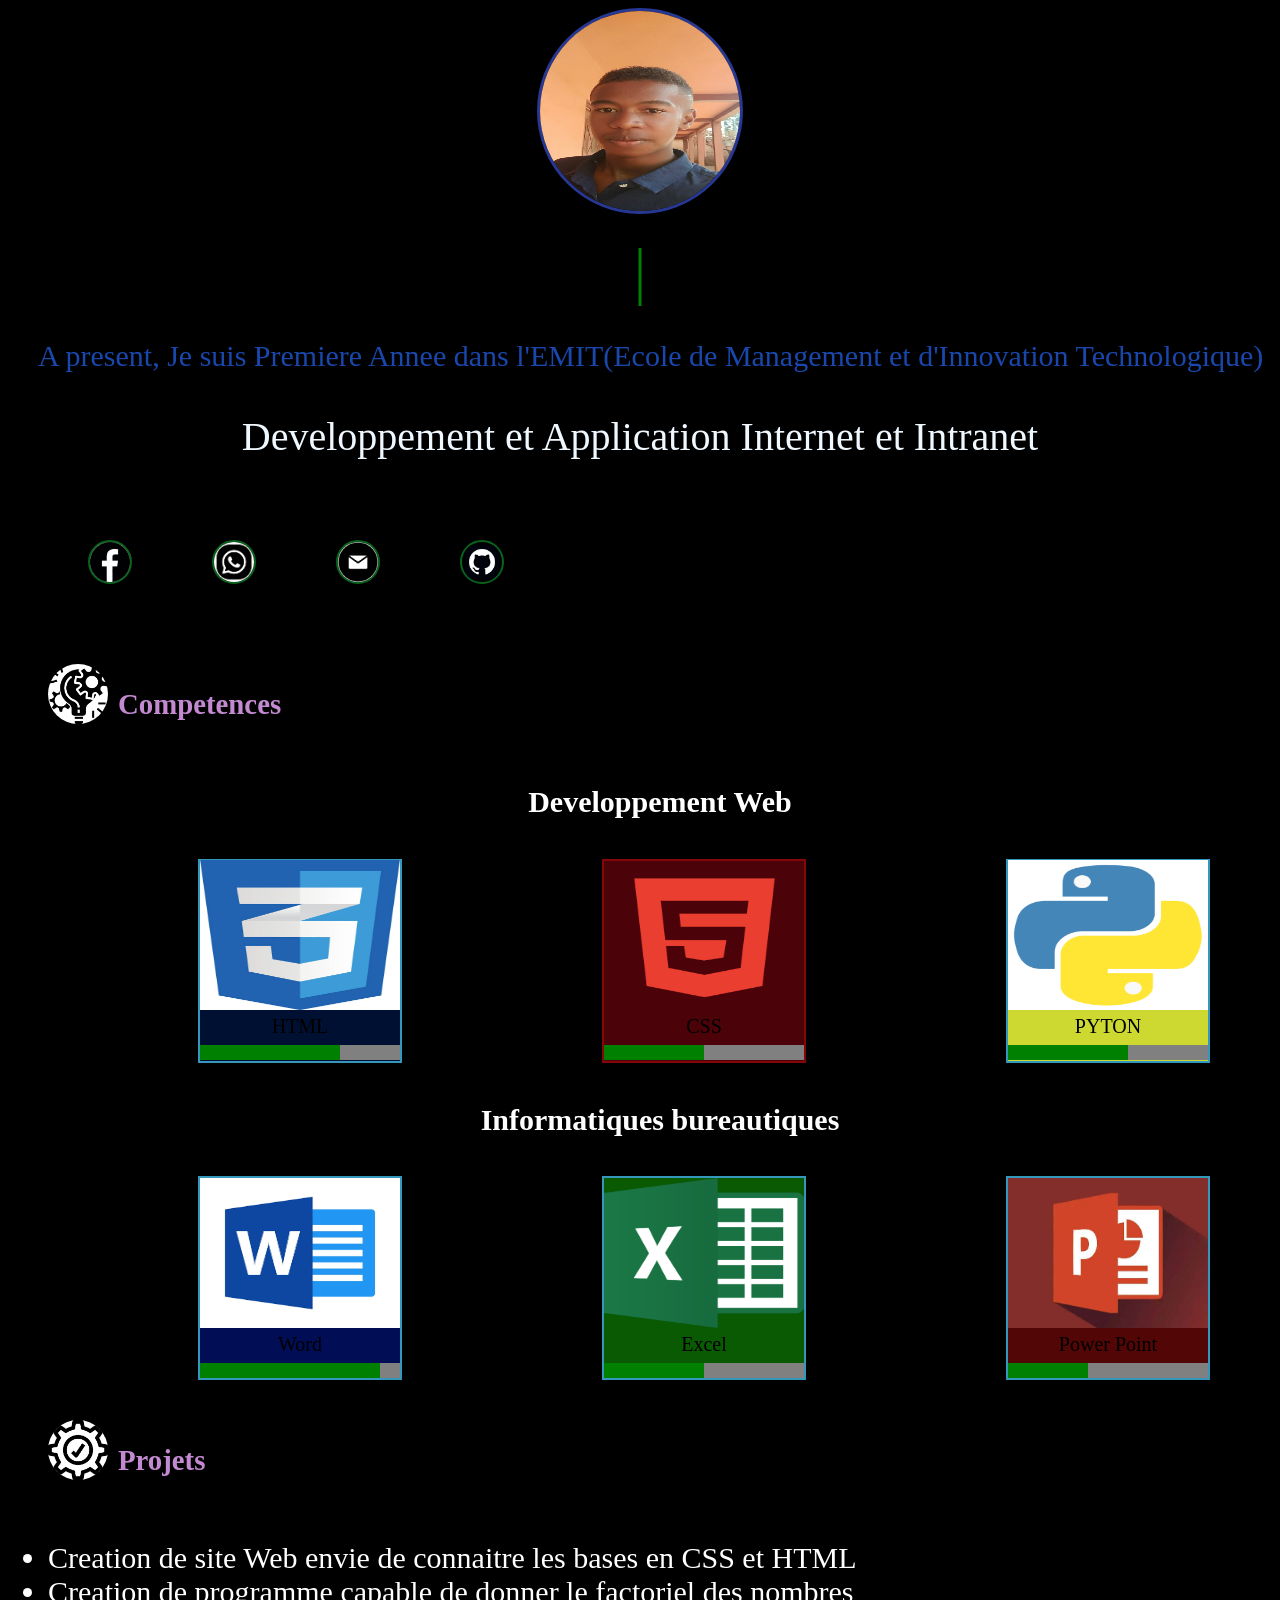
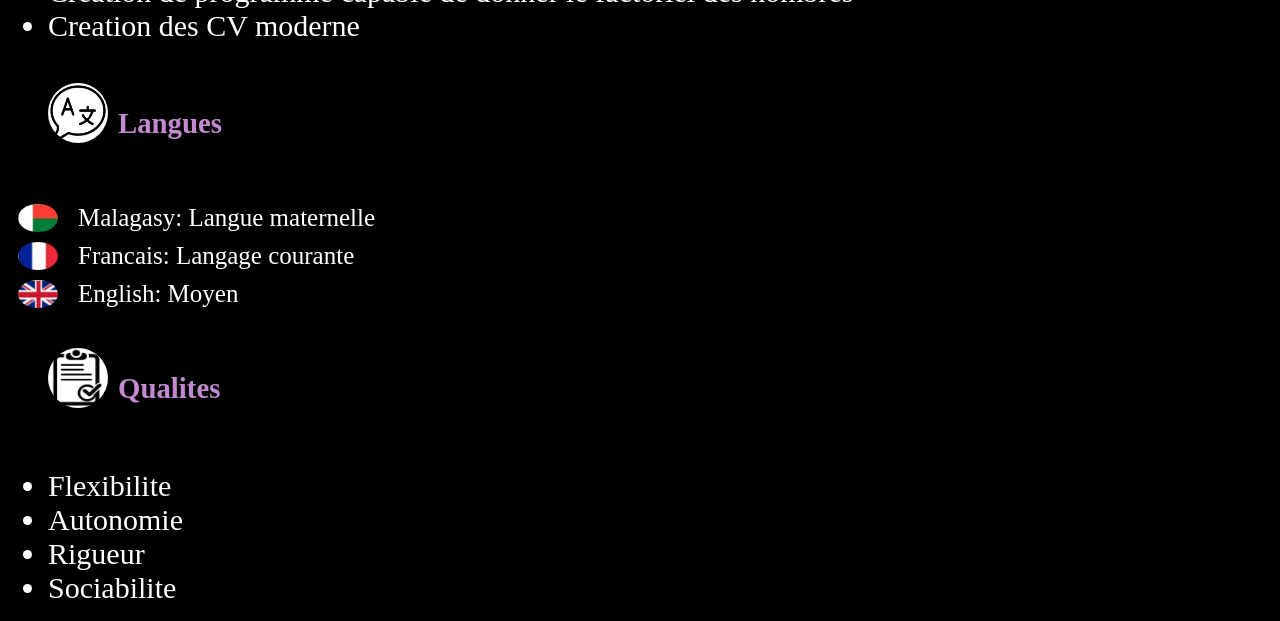
<file: index.html>
<!DOCTYPE html>
<html>
  <head>
    <meta charset="UTF-8"/>
    <title>portfolio</title>
    <link rel="stylesheet" href="style.css"/>
  </head>
  <body>
    <div class="boite1">
      <img class="boite" src="ainaharizo.jpg" height="200px" width="200px"/><div class="anarana"><h1>AINAHARIZO Mathias Carthy</h1></div>
    </div>
    <div class="presentation">
      A present, Je suis Premiere Annee  dans l'EMIT(Ecole de Management et d'Innovation Technologique)
    </div>
     <div class="dazi">Developpement et Application Internet et Intranet</div>
      
      
    
    <div class="contact">
      
      <ul>
        <div class="liste">
          <li class="sary"><div class="fb"><a href="https://www.facebook.com/profile.php?id=61571945383971"><img class="Facebook" src="fb.png" height="40px" width="40px"></a></div> </li>
          <li class="sary"><div class="what"><a href=""><img class="wh" src="what.jpg"height="40px" width="40px"></a></div></li>
          <li class="sary"><div class="mail"><a href=""><img class="mai" src="mail.png" heigth="40px" width="40px"></a></div></li>
          <li class="sary"><div class="guit"><a href=""><img class="github" src="guit.png" height="40px" width="40px"></a></div></li>
        </div>
      </ul>
    </div>
    

    <div class="competence">
      <img  class="comp" src="competence.png" height="60px" width="60px"><h2>Competences</h2>
    </div>

    <ul>
      <h4 class="dev">Developpement Web</h4>
      <div class="box">
      <div class="html"><li><img src="html.jpeg" height="150" width="200px">HTML<br><progress value="70" max="100">70%</progress></li></div>
      <div class="css"><li><img src="css.png" height="150" width="200px">CSS<br><progress value="50" max="100">50%</progress></li></div>
      <div class="PYTON"><li><img src="pyton.png" height="150" width="200px">PYTON<br><progress value="60" max="100">60%</progress></li></div>
      </div>
      <h4 class="inf">Informatiques bureautiques</h4>
      <div class="boxe">
      <div class="word"><li><img src="Word.png" height="150" width="200px">Word<br><progress value="90" max="100">90%</progress></li></div>
      <div class="Excel"><li><img src="exel.png" height="150" width="200px">Excel<br><progress value="50" max="100">50%</progress></li></div>
      <div class="Power"><li><img src="power.jpeg" height="150" width="200px">Power Point<br><progress value="40" max="100">40%</progress></li></div>
      </div>
    
    </ul>

    <div class="projet">
      <img class="pro" src="projet.png" height="60px" width="60px"><h2>Projets</h2>
    </div>
    <ul>
      
        <li class="grey">Creation de site Web envie de connaitre les bases en CSS et HTML</li>
        <li class="grey">Creation de programme capable de donner le factoriel des nombres</li>
        <li class="grey">Creation des CV moderne</li>
      
    </ul>
   
    <div class="langue">
      <img class="lang" src="langue.png" height="60px" width="60px"><h2>langues</h2>
      
    </div>
    <div class="lan" >
    <div class="malagasy"><img class="mlg" src="mlg.jpg" heigth="40px" width="40px"><div class="gasy" >Malagasy: Langue maternelle</div></div>
    <div class="francais"><img class="frc" src="frc.jpg" heigth="40px" width="40px"><div class="frantsay">Francais: Langage courante</div></div>
    <div class="english"><img class="eng" src="eng.jpg" heigth="40px" width="40px"><div class="ang">English: Moyen</div></div>
    </div>
    <div class="qualite">
    <img class="qual" src="qualite.png" height="60px" width="60px"><h2>Qualites</h2>
    </div>
    <ul>
      <li class="Q">Flexibilite</li>
      <li class="Q">Autonomie</li>
      <li class="Q">Rigueur</li>
      <li class="Q">Sociabilite</li>
    </ul>
    
    
    </body>

</html>
</file>
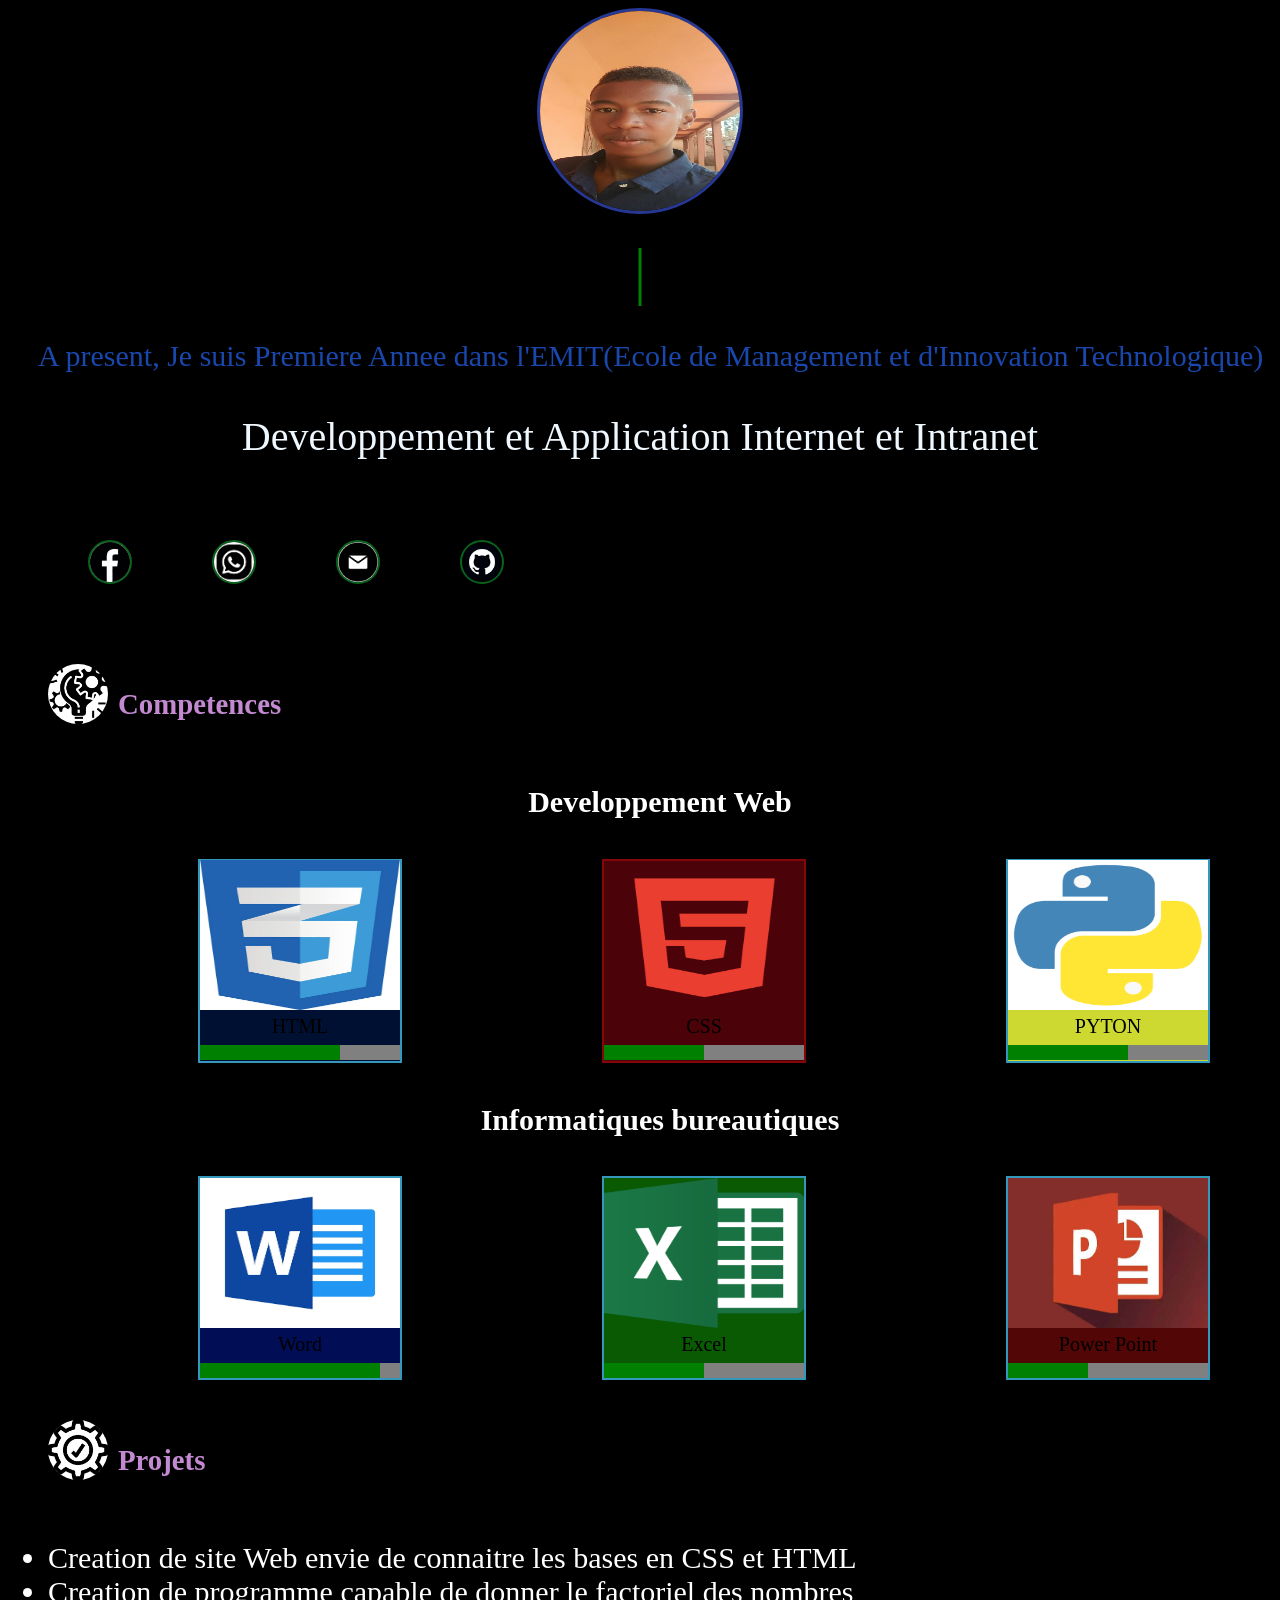
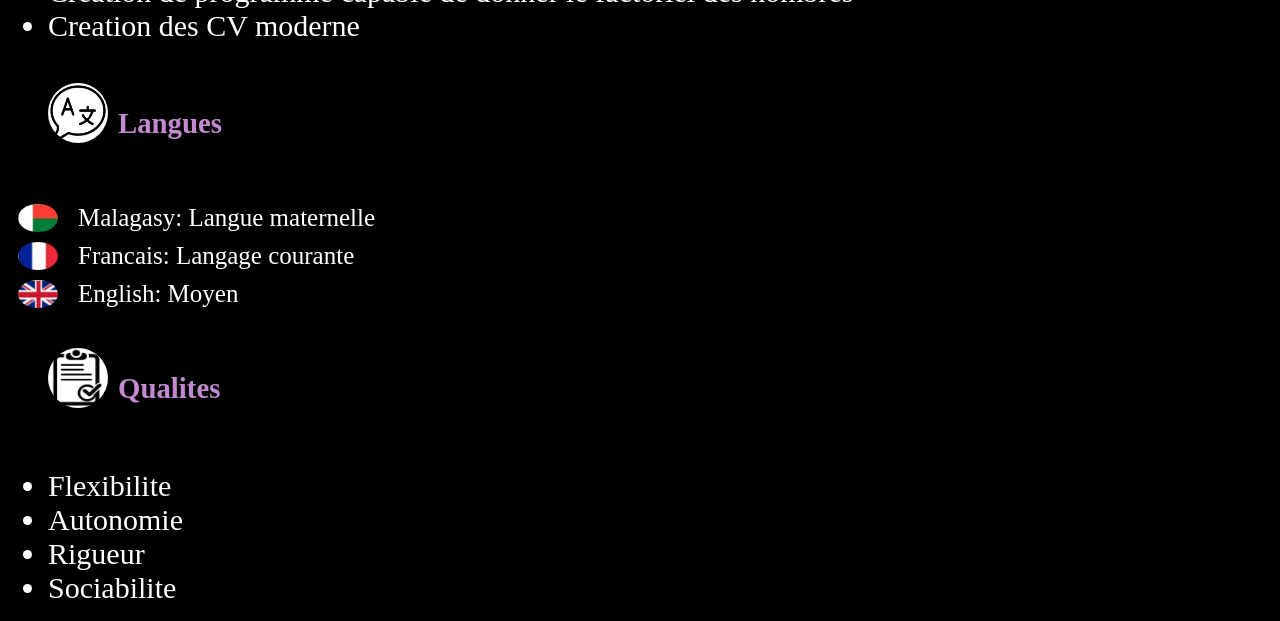
<file: Untitled-1.html>
<!DOCTYPE html>
<html>
  <head>
    <meta charset="UTF-8"/>
    <title>portfolio</title>
    <link rel="stylesheet" href="style.css"/>
  </head>
  <body>
    <div class="boite1">
      <img class="boite" src="ainaharizo.jpg" height="200px" width="200px"/><div class="anarana"><h1>AINAHARIZO Mathias Carthy</h1></div>
    </div>
    <div class="presentation">
      A present, Je suis Premiere Annee  dans l'EMIT(Ecole de Management et d'Innovation Technologique)
    </div>
     <div class="dazi">Developpement et Application Internet et Intranet</div>
      
      
    
    <div class="contact">
      
      <ul>
        <div class="liste">
          <li class="sary"><div class="fb"><a href="www.facebook.com"><img class="Facebook" src="fb.png" height="40px" width="40px"></a></div> </li>
          <li class="sary"><div class="what"><a href=""><img class="wh" src="what.jpg"height="40px" width="40px"></a></div></li>
          <li class="sary"><div class="mail"><a href=""><img class="mai" src="mail.png" heigth="40px" width="40px"></a></div></li>
          <li class="sary"><div class="guit"><a href=""><img class="github" src="guit.png" height="40px" width="40px"></a></div></li>
        </div>
      </ul>
    </div>
    

    <div class="competence">
      <img  class="comp" src="competence.png" height="60px" width="60px"><h2>Competences</h2>
    </div>

    <ul>
      <h4 class="dev">Developpement Web</h4>
      <div class="box">
      <div class="html"><li><img src="html.jpeg" height="150" width="200px">HTML<br><progress value="70" max="100">70%</progress></li></div>
      <div class="css"><li><img src="css.png" height="150" width="200px">CSS<br><progress value="50" max="100">50%</progress></li></div>
      <div class="PYTON"><li><img src="pyton.png" height="150" width="200px">PYTON<br><progress value="60" max="100">60%</progress></li></div>
      </div>
      <h4 class="inf">Informatiques bureautiques</h4>
      <div class="boxe">
      <div class="word"><li><img src="Word.png" height="150" width="200px">Word<br><progress value="90" max="100">90%</progress></li></div>
      <div class="Excel"><li><img src="exel.png" height="150" width="200px">Excel<br><progress value="50" max="100">50%</progress></li></div>
      <div class="Power"><li><img src="power.jpeg" height="150" width="200px">Power Point<br><progress value="40" max="100">40%</progress></li></div>
      </div>
    
    </ul>

    <div class="projet">
      <img class="pro" src="projet.png" height="60px" width="60px"><h2>Projets</h2>
    </div>
    <ul>
      
        <li class="grey">Creation de site Web envie de connaitre les bases en CSS et HTML</li>
        <li class="grey">Creation de programme capable de donner le factoriel des nombres</li>
        <li class="grey">Creation des CV moderne</li>
      
    </ul>
   
    <div class="langue">
      <img class="lang" src="langue.png" height="60px" width="60px"><h2>langues</h2>
      
    </div>
    <div class="lan" >
    <div class="malagasy"><img class="mlg" src="mlg.jpg" heigth="40px" width="40px"><div class="gasy" >Malagasy: Langue maternelle</div></div>
    <div class="francais"><img class="frc" src="frc.jpg" heigth="40px" width="40px"><div class="frantsay">Francais: Langage courante</div></div>
    <div class="english"><img class="eng" src="eng.jpg" heigth="40px" width="40px"><div class="ang">English: Moyen</div></div>
    </div>
    <div class="qualite">
    <img class="qual" src="qualite.png" height="60px" width="60px"><h2>Qualites</h2>
    </div>
    <ul>
      <li class="Q">Flexibilite</li>
      <li class="Q">Autonomie</li>
      <li class="Q">Rigueur</li>
      <li class="Q">Sociabilite</li>
    </ul>
    
    
    </body>
</html>
</file>
<file: style.css>
body{
    background-color: rgb(0, 0, 0);
    min-height: 100%;
    background-repeat: no-repeat;
    background-size: cover;
    background-position: center;
}

.boite{

    display: flex;
    border-radius: 50%;
    margin:auto;
    border: 3px solid rgb(39, 55, 148);
    opacity: 0;
    transform: translateY(-50px);
    animation: Fadeup 5s forwards; 

}
@keyframes Fadeup {
    to{
        opacity: 1;
         transform: translateX(0);
    }
}


h1{
    font-family: cursive;
    color:rgb(20, 224, 13);
    text-align: center;
    font-size: 50px;
    text-shadow: 10px 20px 50px rgb(174, 238, 149);
    font-style: italic;
    left: 50%;
    transform: translateX(-50%);
    position: relative;
    left: 50%;
    font-weight: bold;
    background:linear-gradient(90 deg,rgb(20, 224, 13));
    width: 0ch;
    overflow: hidden;
    white-space: nowrap;
    border-right: 3px solid green;
    animation: 
    ecrire 8s steps(26) infinite,
    clignote 0,7s infinite ;
   
}
@keyframes ecrire {
    0% {width: 0ch;}
    50%{width: 26ch;}
    100%{width: 0ch;}    
}
.presentation{
    color: rgb(25, 71, 172);
    font-size: 30px;
    margin-left: 30px;
    font-family: unset;
    opacity: 0;
    transform: translateX(100px);
    animation: lire 3s forwards;
}
@keyframes lire {
    to{
        opacity: 1;
        transform: translateX(0);
    }
}
.dazi{
    color:aliceblue;
    margin: 40px;
    font-size: 40px;
    text-align: center;
    font-family: serif;
    opacity: p;
    transform: translateX(-100px);
    animation: lire 3s forwards;
}
.liste{
    color: rgba(1, 5, 10, 0.062);
    display: flex;
    opacity: 0;
    transform: translateX(200px);
    animation: parler 6s forwards;
   
}
.liste:nth-child(1){
    animation-delay: 1.5s;
}
.liste:nth-child(2){
    animation-delay: 3s;
}
.liste:nth-child(3){
    animation-delay: 4.5s;
}
.liste:nth-child(4){
    animation-delay: 5.5s;
}
@keyframes parler {
    to{
        opacity: 1;
        transform: translateX(0);
    }
    
}
.competence{
     color: rgb(195, 138, 209);
    font-size: larger;
    font-family: Georgia, 'Times New Roman', Times, serif;
    text-transform: capitalize;
    margin: 40px;
    display: flex;
    opacity: 0;
    transform: translateY(100px);
    animation: test 10s forwards;
   
}
@keyframes test {
    to{
        opacity: 1;
        transform: translateY(0);
    }
    
}
.sary{
     background-color: rgb(0, 0, 0) ;
    margin: 40px;
    border-radius: 50%;
    font-size: 20px;
    height:40px;
    width:40px;
    display: flex;
    border: 2px solid rgb(8, 100, 28);
    transition: 0,5s;
    animation: clignoter 1s infinite;
}
.sary:hover{
    background-color: rgb(0, 0, 0);
    box-shadow: 0px 0px 20px rgb(0, 255, 0);

    
}
.dev{
    opacity: 0;
    transform: translateZ(1000px);
    animation: ecr 10s forwards;

}
@keyframes ecr {
    to{
        opacity: 1;
        transform: translateZ(0);
    }
    
}
.comp{
    border-radius: 50%;
}

.box{
   display: flex;
   

}

    


.html{
    width: 200px;
    height: 200px;
    background-color: rgb(0, 16, 51);
    border: 2px solid #3498bd;
    display: flex;
    flex-direction: column;
    justify-content: center;
    align-items: center;
    text-align: center;
    gap: 10px;
    margin-left: 150px;
    font-size: 20px;
    opacity: 0;
    transform: translateX(-1000px);
    animation: ht 15s forwards;
    
}
@keyframes ht {
    to{
        opacity: 1;
        transform: translateX(0);
    }
    
}
.html:hover{
    background-color: rgb(255, 255, 255);
    box-shadow: 0px 0px 20px rgb(255, 0, 0);

}



    
    

.PYTON{
    width: 200px;
    height: 200px;
    background-color: rgb(205, 216, 49);
    border: 2px solid #3498bd;
    display: flex;
    flex-direction: column;
    justify-content: center;
    align-items: center;
    text-align: center;
    gap: 10px;
    margin-left: 200px;
    font-size: 20px;
        opacity: 0;
    transform: translateX(1000px);
    animation: py 15s forwards;
    
}
@keyframes py {
    to{
        opacity: 1;
        transform: translateX(0);
    }
    
}
.PYTON:hover{
     background-color: rgb(255, 254, 254);
    box-shadow: 0px 0px 20px rgb(255, 0, 0);

}


.Excel{
     width: 200px;
    height: 200px;
    background-color: rgb(10, 90, 3);
    border: 2px solid #3498bd;
    display: flex;
    flex-direction: column;
    justify-content: center;
    align-items: center;
    text-align: center;
    gap: 10px;
   margin-left: 200px;
    font-size: 20px;
        opacity: 0;
    transform: translateZ(-1000px);
    animation: ex 15s forwards;
    
}
@keyframes ex {
    to{
        opacity: 1;
        transform: translateZ(0);
    }
}
.Excel:hover{
     background-color: rgb(255, 255, 255);
    box-shadow: 0px 0px 20px rgb(255, 0, 0);

}

.word{
     width: 200px;
    height: 200px;
    background-color: rgb(1, 14, 85);
    border: 2px solid #3498bd;
    display: flex;
    flex-direction: column;
    justify-content: center;
    align-items: center;
    text-align: center;
    gap: 10px;
    margin-left: 150px;
    font-size: 20px;
        opacity: 0;
    transform: translateX(-1000px);
    animation: wd 15s forwards;
    
}
@keyframes wd {
    to{
        opacity: 1;
        transform: translateX(0);
    }

}
.word:hover{
     background-color: rgb(255, 255, 255);
    box-shadow: 0px 0px 20px rgb(0, 255, 0);

}
.Power{
     width: 200px;
    height: 200px;
    background-color: rgb(82, 6, 6);
    border: 2px solid #3498bd;
    display: flex;
    flex-direction: column;
    justify-content: center;
    align-items: center;
    text-align: center;
    gap: 10px;
    margin-left: 200px;
    font-size: 20px;
        opacity: 0;
    transform: translateX(1000px);
    animation: pw 15s forwards;
    
}
@keyframes pw {
    to{
        opacity: 1;
        transform: translateX(0);
    }
    
}
.Power:hover{
     background-color: rgb(255, 255, 255);
    box-shadow: 0px 0px 20px rgb(0, 255, 0);
}

.css{
      width: 200px;
    height: 200px;
    background-color: rgb(75, 3, 9);
    border: 2px solid #850606;
    display: flex;
    flex-direction: column;
    justify-content: center;
    align-items: center;
    text-align: center;
    gap: 10px;
   margin-left: 200px;
    font-size: 20px;
        opacity: 0;
    transform: translateZ(1000px);
    animation: cs 15s forwards;
    
}
@keyframes cs {
    to{
        opacity: 1;
        transform: translateZ(0);
    }
    
   
}
.css:hover{
     background-color: rgb(255, 255, 255);
    box-shadow: 0px 0px 20px rgb(0, 255, 0);
}
.inf{
    opacity: 0;
    transform: translateZ(1000px);
    animation: ecr 10s forwards;
 
}
.boxe{
    display: flex;
}

progress{
    width: 200px;
    height: 15px;
    border-radius: 10%;
    color:rgb(8, 77, 8)
    
}
h4{
    color: rgb(255, 255, 255);
    font-family: Cambria, Cochin, Georgia, Times, 'Times New Roman', serif;
    text-align: center;
    font-size:30px ;
}

.box1{
    color:antiquewhite;
    display: flex;
}


.Facebook{
    border-radius: 50%;
}

.mai{
    border-radius: 50%;
}

.wh{
    border-radius: 50%;
}

.github{
    border-radius: 50%;
}


.projet{
    color: rgb(195, 138, 209);
     font-size: larger;
    font-family: Georgia, 'Times New Roman', Times, serif;
    text-transform: capitalize;
    margin: 40px;
    display: flex;
    opacity: 0;
   transform: translateX(-100px);
    animation: tra 18s forwards;
   
}
@keyframes tra {
    to{
        opacity: 1;
        transform: translateX(0);
    }
}
.pro{
    border-radius: 50%;
}
.grey{
    color: rgb(255, 255, 255);
    font-size: 30px;
    opacity: 0;
    transform: translateX(1000px);
    animation: test 19s forwards;
   
}
@keyframes test {
    to{
        opacity: 1;
        transform: translateX(0);
    }
}
.langue{
    color: rgb(195, 138, 209);
    font-size: larger;
    font-family: Georgia, 'Times New Roman', Times, serif;
    text-transform: capitalize;
    margin: 40px;
    display: flex;
     opacity: 0;
   transform: translateX(-100px);
    animation: la 21s forwards;
   
}
@keyframes la {
    to{
        opacity: 1;
        transform: translateX(0);
    }
   
}
.lan{
 opacity: 0;
   transform: translateX(1000px);
    animation: la 23s forwards;
   
}
@keyframes la {
    to{
        opacity: 1;
        transform: translateX(0);
    }
   
}
.lang{
    border-radius: 50%;
}
.malagasy{
    display: flex;
    margin: 10px;

}
    
.gasy{
    color:rgb(255, 255, 255);
    font-size: 25px;
    font-family: serif;
    margin-left: 20px; 

}

.mlg{
    border-radius: 50%;
}

.francais{
     display: flex;
    margin: 10px;
}

.frc{
    border-radius: 50%;

}

.frantsay{
    color:rgb(255, 255, 255);
    font-size: 25px;
    font-family: serif;
    margin-left: 20px;


}

.english{
    display: flex;
    margin: 10px;
} 

.eng{
    border-radius:50%;
}

.ang{
    color:rgb(255, 255, 255);
    font-size: 25px;
    font-family: serif;
    margin-left: 20px;

} 

h2{
    margin-left: 10px;
}
.qualite{
      color: rgb(195, 138, 209);
    font-size: larger;
    font-family: Georgia, 'Times New Roman', Times, serif;
    text-transform: capitalize;
    margin: 40px;
    display: flex;
     opacity: 0;
   transform: translateX(-100px);
    animation: qu 25s forwards;
   
}
@keyframes qu {
    to{
        opacity: 1;
        transform: translateX(0);
    }
   
   
}

.qual{
    border-radius: 50%;
}

.Q{
    color: rgb(255, 255, 255);
    font-size: 30px;
     opacity: 0;
   transform: translateX(1000px);
    animation: la 28s forwards;
   
}
@keyframes la {
    to{
        opacity: 1;
        transform: translateX(0);
    }
   
}
</file>
